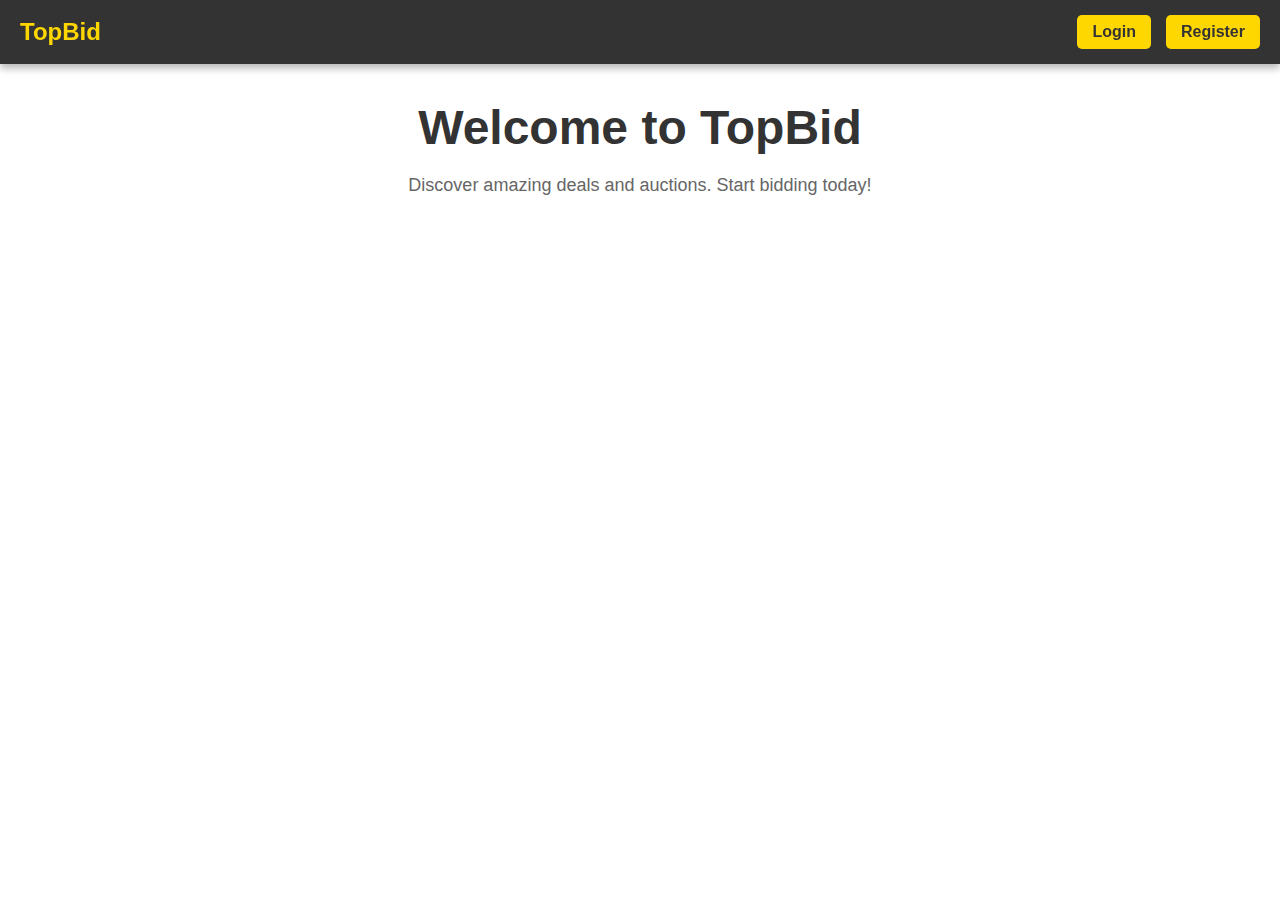
<file: index.html>
<!DOCTYPE html>
<html lang="en">
<head>
    <meta charset="UTF-8">
    <meta name="viewport" content="width=device-width, initial-scale=1.0">
    <title>TopBid - Online Auction</title>
    <link rel="stylesheet" href="style.css">
</head>
<body>

    <!-- Navigation bar -->
    <header class="navbar">
        <a href="#" class="logo">TopBid</a>
        <div class="nav-buttons">
            <a href="login.html">Login</a>
            <a href="register.html">Register</a>
        </div>
    </header>

    <!-- Main content area -->
    <div class="content">
        <h1>Welcome to TopBid</h1>
        <p>Discover amazing deals and auctions. Start bidding today!</p>
    </div>

</body>
</html>
</file>
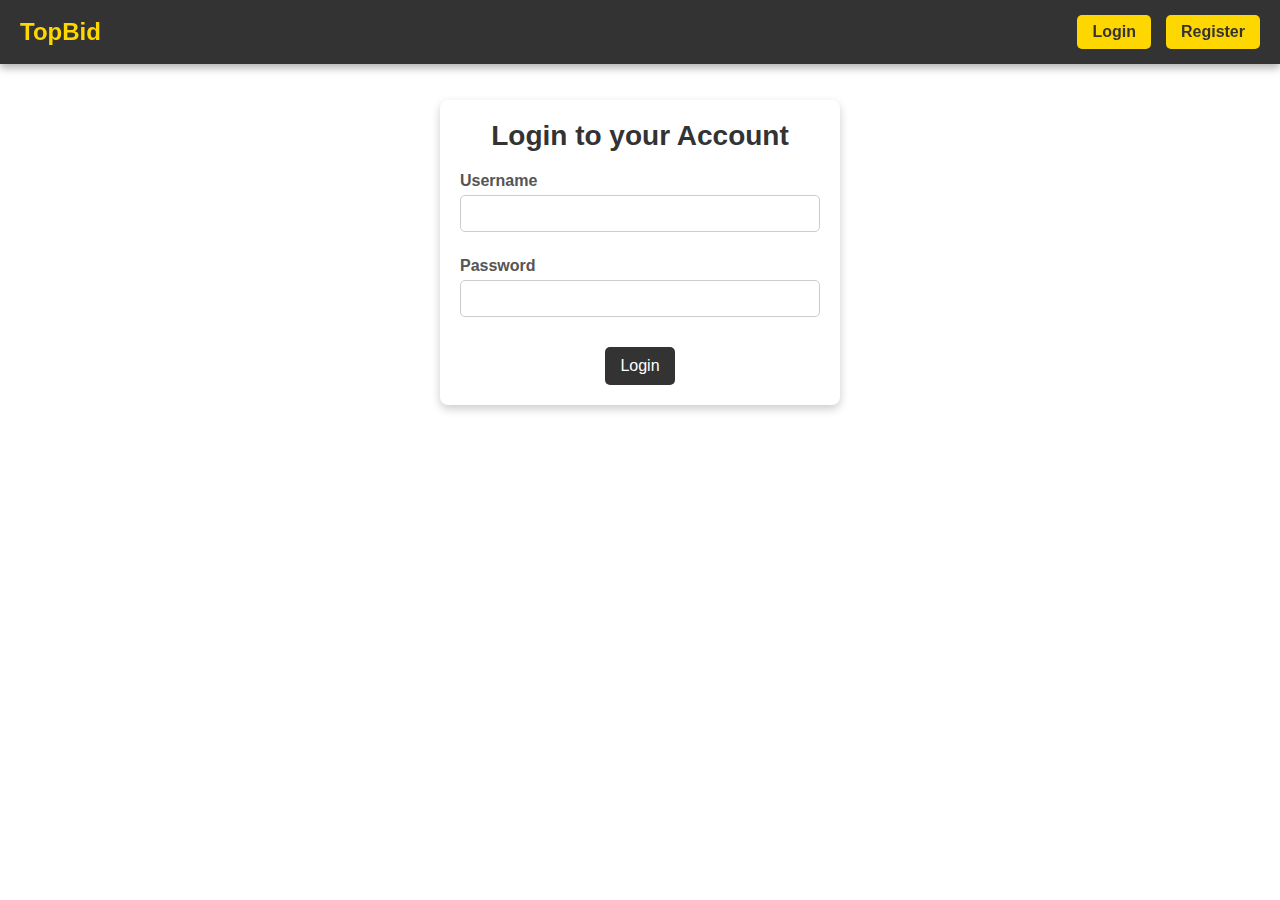
<file: login.html>
<!DOCTYPE html>
<html lang="en">
<head>
    <meta charset="UTF-8">
    <meta name="viewport" content="width=device-width, initial-scale=1.0">
    <title>Login - TopBid</title>
    <link rel="stylesheet" href="style.css">
</head>
<body>
    <!-- Navigation bar -->
    <header class="navbar">
        <a href="index.html" class="logo">TopBid</a>
        <div class="nav-buttons">
            <a href="login.html">Login</a>
            <a href="register.html">Register</a>
        </div>
    </header>
    
    <!-- Login Form -->
    <div class="login-container">
        <h2>Login to your Account</h2>
        <form action="login.php" method="POST">
            <label for="username">Username</label>
            <input type="text" id="username" name="username" required>

            <label for="password">Password</label>
            <input type="password" id="password" name="password" required>

            <button type="submit" class="login-btn">Login</button>
        </form>
    </div>
</body>
</html>
</file>
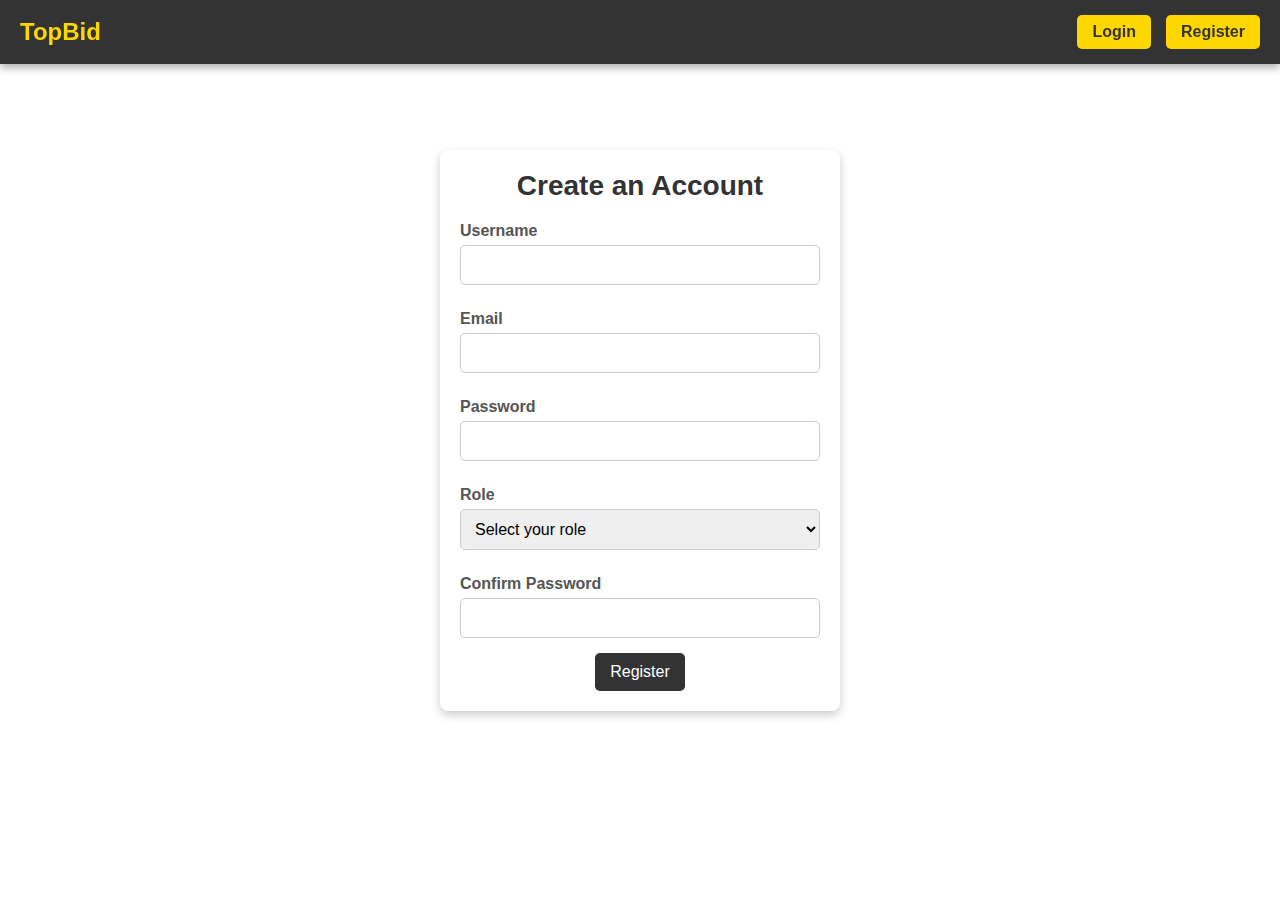
<file: register.html>
<!DOCTYPE html>
<html lang="en">
<head>
    <meta charset="UTF-8">
    <meta name="viewport" content="width=device-width, initial-scale=1.0">
    <title>Register - TopBid</title>
    <link rel="stylesheet" href="style.css">
</head>
<body>
    <!-- Navigation bar -->
    <header class="navbar">
        <a href="index.html" class="logo">TopBid</a>
        <div class="nav-buttons">
            <a href="login.html">Login</a>
            <a href="register.html">Register</a>
        </div>
    </header>

    <!-- Registration Form -->
    <div class="register-container">
        <h2>Create an Account</h2>
        <form action="register.php" method="POST">
            <label for="username">Username</label>
            <input type="text" id="username" name="username" required>

            <label for="email">Email</label>
            <input type="email" id="email" name="email" required>

            <label for="password">Password</label>
            <input type="password" id="password" name="password" required>

            <label for="role">Role</label>
            <select id="role" name="role" required>
                <option value="" disabled selected>Select your role</option>
                <option value="bidder">Bidder</option>
                <option value="seller">Seller</option>
            </select>

            <label for="confirm-password">Confirm Password</label>
            <input type="password" id="confirm-password" name="confirm-password" required>

            <button type="submit" class="register-btn">Register</button>
        </form>
    </div>
</body>
</html>
</file>
<file: style.css>
/* Reset some default styles */
* {
    margin: 0;
    padding: 0;
    box-sizing: border-box;
}

/* Style for the body */
body {
    font-family: Arial, sans-serif;
    display: flex;
    flex-direction: column;
    align-items: center;
}

/* Style for the navigation bar */
.navbar {
    position: fixed;
    top: 0;
    left: 0;
    width: 100%;
    background-color: #333;
    color: #fff;
    padding: 15px 20px;
    display: flex;
    align-items: center;
    justify-content: space-between;
    box-shadow: 0px 4px 8px rgba(0, 0, 0, 0.3);
    z-index: 1000;
}

/* Logo styles */
.logo {
    font-size: 24px;
    font-weight: bold;
    color: #ffd700;
    text-decoration: none;
    font-family: 'Verdana', sans-serif;
}

/* Style for buttons */
.nav-buttons {
    display: flex;
    gap: 15px;
}

.nav-buttons a {
    text-decoration: none;
    color: #333;
    background-color: #ffd700;
    padding: 8px 15px;
    border-radius: 5px;
    font-weight: bold;
    transition: background-color 0.3s;
}

.nav-buttons a:hover {
    background-color: hwb(45 3% 0%);
}

/* Main content */
.content {
    padding: 100px 20px;
    text-align: center;
    
}

/* Example content style */
.content h1 {
    font-size: 48px;
    margin-bottom: 20px;
    color: #333;
}

.content p {
    font-size: 18px;
    color: #666;
}

/* Register form container */
.register-container {
    margin-top: 150px;
    padding: 20px;
    background-color: #fff;
    border-radius: 8px;
    box-shadow: 0px 4px 10px rgba(0, 0, 0, 0.2);
    width: 90%;
    max-width: 400px;
    text-align: center;
}

.register-container h2 {
    font-size: 28px;
    margin-bottom: 20px;
    color: #333;
}

.register-container input,
.register-container select {
    width: 100%;
    padding: 10px;
    margin-bottom: 15px;
    border: 1px solid #ccc;
    border-radius: 5px;
    font-size: 16px;
}

.register-container label {
    display: block;
    text-align: left;
    margin: 10px 0 5px;
    font-weight: bold;
    color: #555;
}

.register-container .register-btn {
    background-color: #333;
    color: #fff;
    padding: 10px 15px;
    border: none;
    border-radius: 5px;
    font-size: 16px;
    cursor: pointer;
    transition: background-color 0.3s;
}

.register-container .register-btn:hover {
    background-color: #444;
}

/* Login form container */
.login-container {
    margin-top: 100px;
    padding: 20px;
    background-color: #fff;
    border-radius: 8px;
    box-shadow: 0px 4px 10px rgba(0, 0, 0, 0.2);
    width: 90%;
    max-width: 400px;
    text-align: center;
}

.login-container h2 {
    font-size: 28px;
    margin-bottom: 20px;
    color: #333;
}

.login-container label {
    display: block;
    text-align: left;
    margin: 10px 0 5px;
    font-weight: bold;
    color: #555;
}

.login-container input {
    width: 100%;
    padding: 10px;
    margin-bottom: 15px;
    border: 1px solid #ccc;
    border-radius: 5px;
}

.login-container .login-btn {
    background-color: #333;
    color: #fff;
    padding: 10px 15px;
    border: none;
    border-radius: 5px;
    font-size: 16px;
    cursor: pointer;
    transition: background-color 0.3s;
}

.login-container .login-btn:hover {
    background-color: #444;
}


/* Dashboard container */
.dashboard-container {
    margin-top: 100px;
    padding: 20px;
    background-color: #f9f9f9;
    border-radius: 8px;
    box-shadow: 0px 4px 10px rgba(0, 0, 0, 0.1);
    width: 90%;
    max-width: 800px;
    text-align: center;
    margin: 100px auto; /* Centers the dashboard */
}

.dashboard-container h2 {
    font-size: 28px;
    margin-bottom: 15px;
    color: #333;
}

.dashboard-container p {
    font-size: 18px;
    margin-bottom: 20px;
    color: #666;
}


/* Action buttons */
.action-btn {
    background-color: #4CAF50; /* Primary color for the buttons */
    color: #fff;
    padding: 10px 20px;
    border: none;
    border-radius: 5px;
    font-size: 16px;
    cursor: pointer;
    margin: 10px;
    transition: background-color 0.3s ease;
}

.action-btn:hover {
    background-color: #45a049; /* Darker green for hover */
}

.logout-container {
    max-width: 400px;
    margin: 100px auto;
    padding: 20px;
    text-align: center;
    border: 1px solid #ddd;
    border-radius: 8px;
    background-color: #f8f8f8;
}

.login-btn {
    display: inline-block;
    margin-top: 15px;
    padding: 10px 20px;
    background-color: #007bff;
    color: #fff;
    text-decoration: none;
    border-radius: 5px;
}

.login-btn:hover {
    background-color: #0056b3;
}

/* Form container styling */
.form-container {
    width: 90%;
    max-width: 500px;
    margin: 50px auto;
    padding: 20px;
    background-color: #fff;
    border-radius: 8px;
    box-shadow: 0px 4px 8px rgba(0, 0, 0, 0.1);
    text-align: center;
}

.form-container h2 {
    font-size: 28px;
    margin-bottom: 20px;
    color: #333;
}

/* Label and input styling */
.form-container label {
    display: block;
    margin: 15px 0 5px;
    font-size: 14px;
    color: #555;
    text-align: left;
}

.form-container input[type="text"],
.form-container input[type="number"],
.form-container input[type="file"],
.form-container textarea {
    width: 100%;
    padding: 10px;
    margin-top: 5px;
    border: 1px solid #ddd;
    border-radius: 4px;
    font-size: 14px;
    box-sizing: border-box;
}

/* Textarea specific styling */
.form-container textarea {
    resize: vertical;
    min-height: 80px;
    max-height: 150px;
}

/* Button styling */
.form-container button {
    width: 100%;
    padding: 12px;
    font-size: 16px;
    color: #fff;
    background-color: #007bff;
    border: none;
    border-radius: 4px;
    cursor: pointer;
    margin-top: 20px;
    transition: background-color 0.3s ease;
}

.form-container button:hover {
    background-color: #0056b3;
}

/* Responsive design */
@media (max-width: 600px) {
    .form-container {
        width: 95%;
        padding: 15px;
    }
}

 /* Toast Notification Styles */
 .toast {
    visibility: hidden;
    min-width: 250px;
    margin: 0 auto;
    background-color: #333;
    color: #fff;
    text-align: center;
    border-radius: 5px;
    padding: 16px;
    position: fixed;
    z-index: 1;
    left: 50%;
    bottom: 30px;
    transform: translateX(-50%);
    box-shadow: 0px 4px 6px rgba(0, 0, 0, 0.3);
}
.toast.show {
    visibility: visible;
    animation: fadein 0.5s, fadeout 0.5s 4.5s;
}
@keyframes fadein {
    from {bottom: 0; opacity: 0;}
    to {bottom: 30px; opacity: 1;}
}
@keyframes fadeout {
    from {bottom: 30px; opacity: 1;}
    to {bottom: 0; opacity: 0;}
}

.listings-container {
    max-width: 1200px;
    margin: 0 auto;
    padding: 20px;
}

.listings-container h1 {
    text-align: center;
    margin-bottom: 20px;
    color: #333;
}

.listings-grid {
    display: grid;
    grid-template-columns: repeat(auto-fit, minmax(250px, 1fr));
    gap: 20px;
}

.listing-card {
    border: 1px solid #ddd;
    border-radius: 8px;
    overflow: hidden;
    box-shadow: 0 2px 5px rgba(0, 0, 0, 0.1);
    background-color: #fff;
    text-align: center;
    padding: 15px;
    text-decoration: none;
    transition: transform 0.3s, box-shadow 0.3s, border-color 0.3s;
}

.listing-card img {
    width: 100%;
    height: 150px;
    object-fit: cover;
    border-bottom: 1px solid #ddd;
}

.listing-card h3 {
    font-size: 18px;
    margin: 10px 0;
    color: #444;
    transition: color 0.3s;
}

.listing-card p {
    margin: 5px 0;
    color: #666;
    font-size: 14px;
    transition: color 0.3s;
}

/* Hover Effect */
.listing-card:hover {
    transform: translateY(-5px);
    box-shadow: 0 4px 10px rgba(0, 0, 0, 0.2);
    border-color: #007bff;
}

.listing-card:hover h3 {
    color: #007bff;
}

.listing-card:hover p {
    color: #0056b3;
}


.listing-details {
    max-width: 600px;
    margin: 50px auto;
    padding: 20px;
    background-color: #fff;
    border: 1px solid #ddd;
    border-radius: 10px;
    box-shadow: 0 4px 8px rgba(0, 0, 0, 0.1);
    text-align: center;
}

.listing-details h1 {
    font-size: 24px;
    color: #444;
    margin-bottom: 20px;
}

.listing-details img {
    max-width: 100%;
    height: auto;
    border-radius: 8px;
    margin-bottom: 15px;
}

.listing-details p {
    font-size: 16px;
    margin: 10px 0;
    color: #555;
}

.listing-details form {
    margin-top: 20px;
}

.listing-details label {
    display: block;
    margin-bottom: 8px;
    font-weight: bold;
    color: #333;
}

.listing-details input[type="number"] {
    width: 100%;
    padding: 10px;
    margin-bottom: 15px;
    border: 1px solid #ddd;
    border-radius: 5px;
    font-size: 16px;
    box-sizing: border-box;
}

.listing-details button {
    background-color: #007bff;
    color: white;
    border: none;
    border-radius: 5px;
    padding: 10px 20px;
    font-size: 16px;
    cursor: pointer;
    transition: background-color 0.3s ease;
}

.listing-details button:hover {
    background-color: #0056b3;
}


/* Container for the My Bids page */
.bids-container {
    max-width: 1200px;
    margin: 0 auto;
    padding: 20px;
}

.bids-container h1 {
    text-align: center;
    margin-bottom: 20px;
    color: #333;
}

/* Grid for displaying the bids */
.bids-grid {
    display: grid;
    grid-template-columns: repeat(auto-fit, minmax(250px, 1fr));
    gap: 20px;
}

/* Styling for individual bid cards */
.bid-card {
    border: 1px solid #ddd;
    border-radius: 8px;
    overflow: hidden;
    box-shadow: 0 2px 5px rgba(0, 0, 0, 0.1);
    background-color: #fff;
    text-align: center;
    padding: 15px;
    text-decoration: none;
    transition: transform 0.3s ease, box-shadow 0.3s ease;
}

/* Hover effect for bid cards */
.bid-card:hover {
    transform: translateY(-5px);
    box-shadow: 0 4px 10px rgba(0, 0, 0, 0.2);
}

/* Image styling within the bid card */
.bid-card img {
    width: 100%;
    height: 150px;
    object-fit: cover;
    border-bottom: 1px solid #ddd;
}

/* Styling for the item name */
.bid-card h3 {
    font-size: 18px;
    margin: 10px 0;
    color: #444;
}

/* Styling for bid amounts, times, and status */
.bid-card p {
    margin: 5px 0;
    color: #666;
    font-size: 14px;
}

/* Special style for the status text (e.g., Pending, Closed) */
.bid-card p:last-child {
    font-weight: bold;
    color: #007BFF; /* Blue for visibility */
}

/* Fallback message when no bids are placed */
.bids-container p {
    text-align: center;
    font-size: 16px;
    color: #555;
}

.bids-container a {
    color: #007BFF;
    text-decoration: none;
}

.bids-container a:hover {
    text-decoration: underline;
}

/* Main Container */
.bidding-history-container {
    max-width: 1200px;
    margin: 2rem auto;
    padding: 1rem;
}

.bidding-history-container h1 {
    text-align: center;
    margin-bottom: 2rem;
    color: #333;
    margin-top: 50px;
}

/* Bidding Grid */
.bidding-grid {
    display: flex;
    flex-wrap: wrap;
    gap: 2rem;
    justify-content: center;
}

/* Bidding Card */
.bidding-card {
    background-color: #f9f9f9;
    border: 1px solid #ddd;
    border-radius: 8px;
    width: 300px;
    padding: 1rem;
    box-shadow: 0 4px 6px rgba(0, 0, 0, 0.1);
    text-align: center;
    position: relative;
}

.bidding-card img {
    width: 100%;
    height: 200px;
    object-fit: cover;
    border-radius: 8px;
    margin-bottom: 1rem;
}

.bidding-card h3 {
    font-size: 1.25rem;
    color: #333;
    margin-bottom: 0.5rem;
}

.bidding-card p {
    font-size: 0.95rem;
    color: #666;
    margin-bottom: 0.5rem;
}

/* Bid List Styling */
.bids-list {
    text-align: left;
    margin-top: 1rem;
}

.bids-list h4 {
    font-size: 1rem;
    color: #333;
    margin-bottom: 0.5rem;
}

.bids-list p {
    font-size: 0.9rem;
    color: #555;
    margin-bottom: 0.3rem;
}

/* Mark as Sold Button */
.bidding-card form {
    margin-top: 1rem;
}

.bidding-card button {
    background-color: #f39c12;
    color: white;
    border: none;
    padding: 0.5rem 1rem;
    border-radius: 4px;
    font-size: 0.95rem;
    cursor: pointer;
    transition: background-color 0.3s ease;
}

.bidding-card button:hover {
    background-color: #d87d0e;
}

.won-auctions-container {
    padding: 20px;
    max-width: 1200px;
    margin: 20px auto;
    background-color: white;
    box-shadow: 0 4px 8px rgba(0, 0, 0, 0.1);
    margin-top: 50px;
}

.won-auctions-container h1 {
    text-align: center;
    color: #333;
    margin-bottom: 20px;
}

.won-auctions-grid {
    display: grid;
    grid-template-columns: repeat(auto-fill, minmax(250px, 1fr));
    gap: 20px;
    justify-items: center;
}

.won-auction-card {
    background-color: #fff;
    padding: 15px;
    border-radius: 8px;
    box-shadow: 0 2px 5px rgba(0, 0, 0, 0.1);
    text-align: center;
    transition: transform 0.3s ease;
    width: 100%;
}

.won-auction-card:hover {
    transform: translateY(-5px);
}

.won-auction-card img {
    max-width: 100%;
    height: auto;
    border-radius: 8px;
    margin-bottom: 10px;
}

.won-auction-card h3 {
    font-size: 18px;
    color: #333;
    margin-bottom: 10px;
}

.won-auction-card p {
    font-size: 14px;
    color: #555;
    margin: 5px 0;
}

.won-auction-card strong {
    color: #333;
}
</file>
